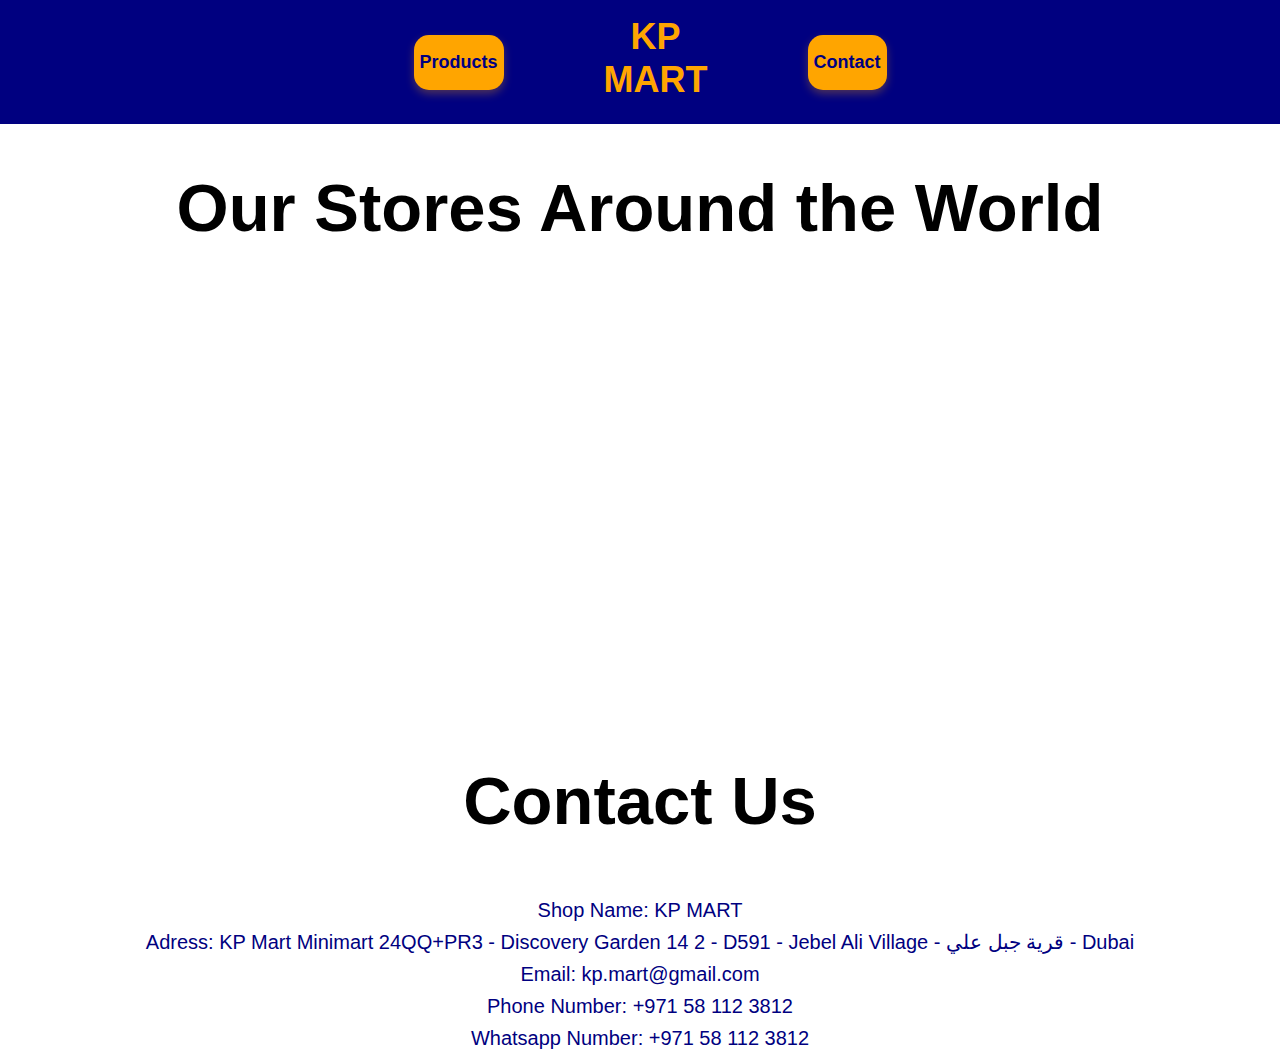
<file: index3.html>
<!DOCTYPE html>
<html>
  <head>
      <title>KP CONTACT</title>
      <meta name="viewport" content="width=device-width, initial-scale=1">
      <link rel="stylesheet" href="https://stackpath.bootstrapcdn.com/bootstrap/4.5.2/css/bootstrap.min.css">
      <script src="https://code.jquery.com/jquery-3.5.1.slim.min.js"></script>
      <script src="https://cdn.jsdelivr.net/npm/popper.js@1.16.1/dist/umd/popper.min.js"></script>
      <script src="https://stackpath.bootstrapcdn.com/bootstrap/4.5.2/js/bootstrap.min.js"></script>

      <link href="style.css" rel="stylesheet">

      <script src="main.js"></script>
      <style>
        table, th, td{
            border: 4px black;
        }
      </style>
  </head>
  <body style="text-align: center;">
      <div style="position: fixed; top: 0; color: white; background-color: navy; width: 100%; display: flex; justify-content: center; text-align: center" class="container">
          <button id="button1" onclick="product();" style="margin-right: 100px;  margin-left: 450px;">Products</button>
         <h1 style="font-family: Impact, Haettenschweiler, 'Arial Narrow Bold', sans-serif; width: 200px; color: orange;" onclick="home();">KP MART</h1>
         <button id="button2" onclick="contact();" style="margin-left: 100px; margin-right: 430px;">Contact</button>

         </div>
      <br>
      <br>
      <br>
      <br>
      <br>
      <br>
      <br>

      <h1 style="color: black; font-size: 67px; font-weight: bold;">Our Stores Around the World</h1>
      <iframe src="https://www.google.com/maps/embed?pb=!1m16!1m12!1m3!1d57839.685727719676!2d55.13871354707815!3d25.034740641227852!2m3!1f0!2f0!3f0!3m2!1i1024!2i768!4f13.1!2m1!1skp%20mart!5e0!3m2!1sen!2sae!4v1739757865771!5m2!1sen!2sae" width="600" height="450" style="border:0;" allowfullscreen="" loading="lazy" referrerpolicy="no-referrer-when-downgrade"></iframe>
      <br>
      <br>
      <br>
      <h1 style="color: black; font-size: 67px; font-weight: bold;">Contact Us</h1>
      <br>
      <br>

      <h2 style="font-family: 'Trebuchet MS', 'Lucida Sans Unicode', 'Lucida Grande', 'Lucida Sans', Arial, sans-serif; font-size: 20px; color: navy;">Shop Name: KP MART</h2>
      <h2 style="font-family: 'Trebuchet MS', 'Lucida Sans Unicode', 'Lucida Grande', 'Lucida Sans', Arial, sans-serif; font-size: 20px; color: navy;">Adress: KP Mart Minimart 24QQ+PR3 - Discovery Garden 14 2 - D591 - Jebel Ali Village - قرية جبل علي - Dubai</h2>
      <h2 style="font-family: 'Trebuchet MS', 'Lucida Sans Unicode', 'Lucida Grande', 'Lucida Sans', Arial, sans-serif; font-size: 20px; color: navy;">Email: kp.mart@gmail.com </h2>
      <h2 style="font-family: 'Trebuchet MS', 'Lucida Sans Unicode', 'Lucida Grande', 'Lucida Sans', Arial, sans-serif; font-size: 20px; color: navy;">Phone Number: +971 58 112 3812</h2>
      <h2 style="font-family: 'Trebuchet MS', 'Lucida Sans Unicode', 'Lucida Grande', 'Lucida Sans', Arial, sans-serif; font-size: 20px; color: navy;">Whatsapp Number: +971 58 112 3812</h2>

      </body>
      </html>
</file>
<file: style.css>
/* General Styling */
html, body {
  height: 100%;
  width: 100%;
  margin: 0;
  padding: 0;
  background-color: white; /* Dark background */
  color: white;
  font-family: Arial, sans-serif;
}

/* Header Title */
h1 {
  color: orange; /* Highlight colour */
  font-size: 36px;
  font-weight: bold;
  transition: color 0.3s ease-in-out;
}

h1:hover {
  color: white; /* Subtle hover effect */
}

/* Navbar Container */
.container {
  max-width: 100%;
  background-color: navy; /* Dark header */
  padding: 15px 0;
  display: flex;
  justify-content: center;
  align-items: center;
  position: fixed;
  top: 0;
  width: 100%;
  z-index: 100;
}

/* Buttons */
#button1, #button2 {
  border-radius: 15px;
  height: 55px;
  width: 220px;
  margin: 0 20px;
  background-color: orange;
  color: navy;
  font-size: 18px;
  font-weight: bold;
  border: none;
  cursor: pointer;
  transition: all 0.3s ease-in-out;
  box-shadow: 0px 4px 8px rgba(255, 165, 0, 0.3);
}

#button1:hover, #button2:hover {
  background-color: white;
  color: navy;
  transform: scale(1.05);
  box-shadow: 0px 6px 12px rgba(255, 165, 0, 0.5);
}

.floattext {
  background-color: orange;
  color: navy;
  padding: 15px 25px;
  font-size: 24px;
  font-weight: bold;
  text-transform: uppercase;
  border-radius: 10px;
  box-shadow: 0px 5px 15px rgba(0, 0, 139, 0.4); /* Subtle navy glow */
  text-align: center;
  position: fixed;
  top: 50%;
  left: 50%;
  transform: translate(-50%, -50%);
  transition: all 0.3s ease-in-out;
  font-family: 'Arial Black', sans-serif;
  letter-spacing: 1.5px;
  border: 3px solid orange;
}

.floattext:hover {
  background-color: navy;
  color: orange;
  border: 3px solid navy;
  transform: translate(-50%, -50%) scale(1.05);
}


/* Slideshow Container */
.slideshow-container {
  width: 450px;
  height: 280px;
  position: relative;
  overflow: hidden;
  background-color: orange;
  border: 3px solid navy;
  border-radius: 12px;
  box-shadow: 0px 5px 15px rgba(255, 165, 0, 0.4);
  text-align: center;
}

/* Slide Styles */
.slide {
  width: 100%;
  height: 100%;
  position: absolute;
  top: 0;
  left: 100%;
  display: flex;
  justify-content: center;
  align-items: center;
  font-size: 22px;
  font-weight: bold;
  text-align: center;
  padding: 20px;
  opacity: 0;
  transition: left 0.5s ease-in-out, opacity 0.5s ease-in-out;
  background-color: orange;
  color: navy;
}

.slide.active {
  left: 0;
  opacity: 1;
}

.slide.prev {
  left: -100%;
  opacity: 0;
}

.slide.next {
  left: 100%;
  opacity: 0;
}

/* Animated Button Effect */
.animated-button:hover {
  animation: colourChange 0.08s ease-in-out alternate infinite, pauseAfter 1000000000000000000000s linear 0.08s infinite;
}

@keyframes colourChange {
  0% { background-color: navy; }
  100% { background-color: orange; }
}

@keyframes pauseAfter {
  0%, 100% { background-color: orange; }
}
</file>
